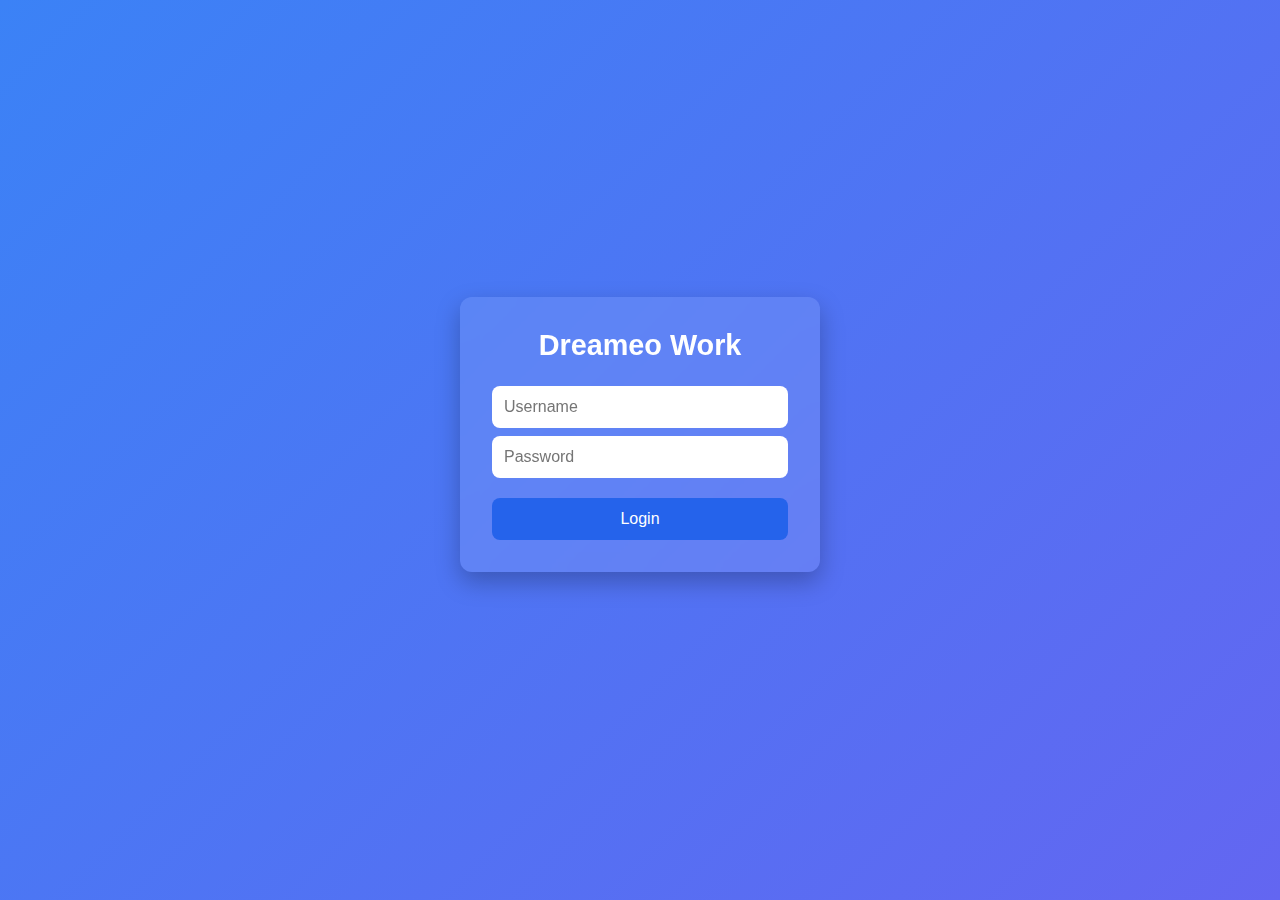
<file: index.html>
<!DOCTYPE html>
<html lang="en">
<head>
  <meta charset="UTF-8" />
  <meta name="viewport" content="width=device-width, initial-scale=1.0" />
  <title>Login - Dreameo Work</title>
  <link rel="stylesheet" href="styles.css" />
  <script defer src="auth.js"></script>
</head>
<body class="login-body">
  <div class="login-container">
    <h1>Dreameo Work</h1>
    <form id="login-form">
      <input type="text" id="username" placeholder="Username" required />
      <input type="password" id="password" placeholder="Password" required />
      <button type="submit">Login</button>
    </form>
    <p id="error-message"></p>
  </div>
</body>
</html>
</file>
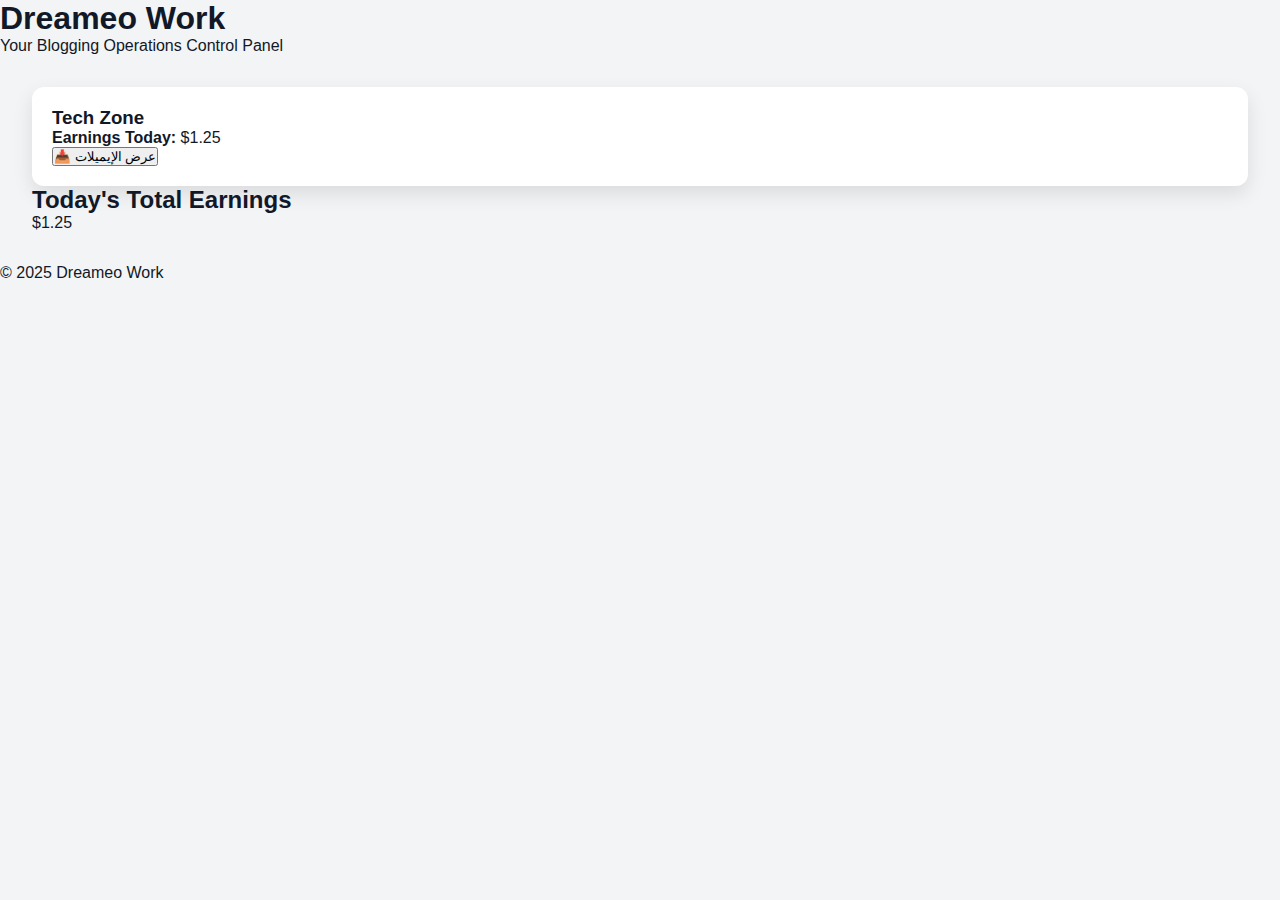
<file: Index.html>
<!DOCTYPE html>
<html lang="en">
<head>
  <meta charset="UTF-8" />
  <meta name="viewport" content="width=device-width, initial-scale=1.0" />
  <title>Dreameo Work</title>
  <link rel="stylesheet" href="styles.css" />
</head>
<body>
  <header>
    <h1>Dreameo Work</h1>
    <p class="subtitle">Your Blogging Operations Control Panel</p>
  </header>

  <main>
    <section id="blogs-container">
      <!-- المدونات سيتم عرضها هنا من خلال scripts.js -->
    </section>

    <section id="summary">
      <h2>Today's Total Earnings</h2>
      <p id="total-earnings">$0.00</p>
    </section>
  </main>

  <footer>
    <p>&copy; 2025 Dreameo Work</p>
  </footer>

  <script src="scripts.js"></script>
</body>
</html>
</file>
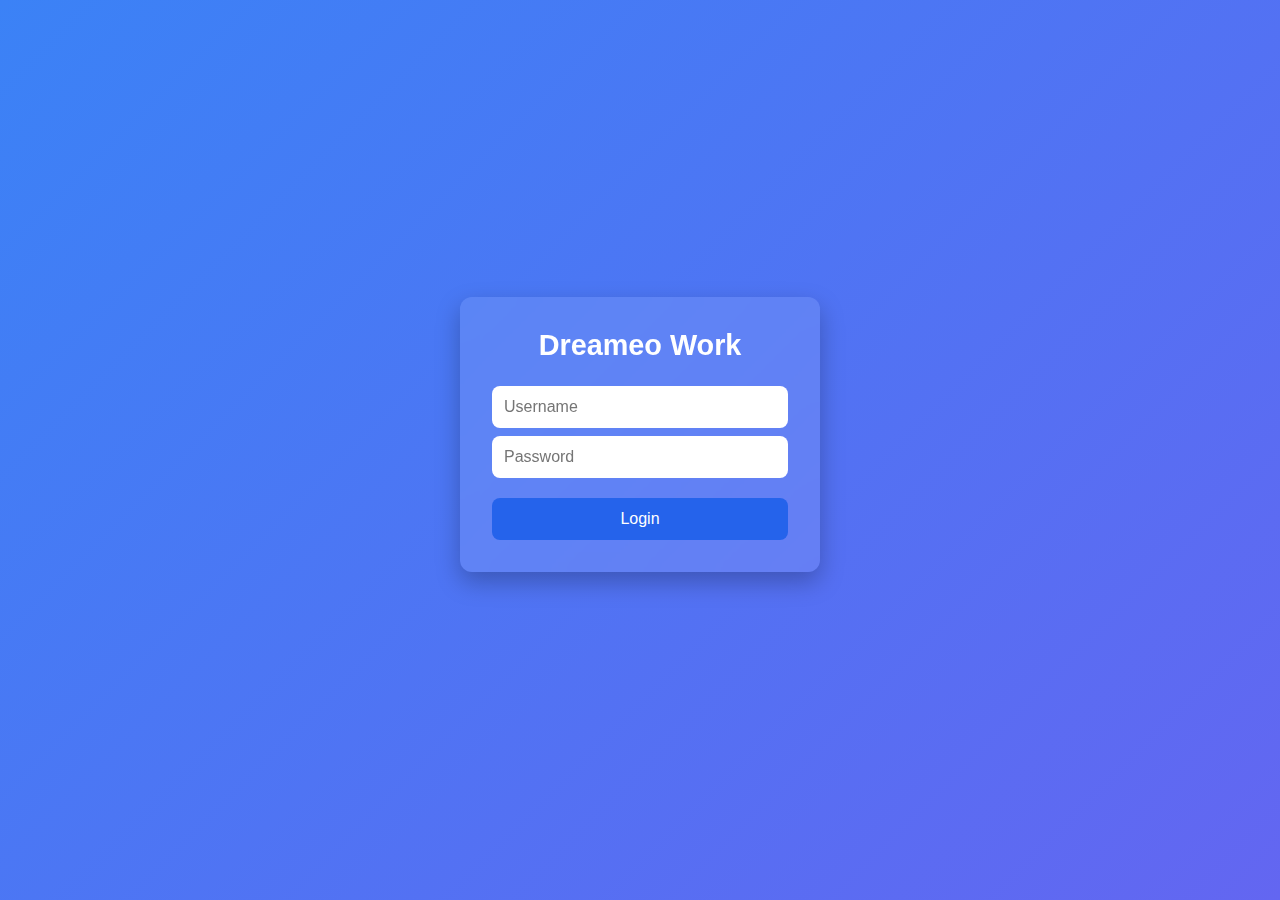
<file: dashboard.html>
<!DOCTYPE html>
<html lang="en">
<head>
  <meta charset="UTF-8" />
  <meta name="viewport" content="width=device-width, initial-scale=1.0" />
  <title>Dreameo Dashboard</title>
  <link rel="stylesheet" href="styles.css" />
  <script defer src="scripts.js"></script>
</head>
<body>
  <script>
    if (localStorage.getItem("authenticated") !== "true") {
      window.location.href = "index.html";
    }
  </script>

  <nav class="navbar">
    <div class="logo">Dreameo Work</div>
    <input type="checkbox" id="menu-toggle" />
    <label for="menu-toggle" class="menu-icon">&#9776;</label>
    <ul class="menu">
      <li><a href="dashboard.html">Dashboard</a></li>
      <li><a href="inbox.html">Inbox</a></li>
      <li><a href="emails.html">Emails</a></li>
      <li><a href="#">Settings</a></li>
    </ul>
    <button id="theme-toggle">🌓</button>
  </nav>

  <main>
    <section class="dashboard">
      <h2>📊 Total Earnings Today: <span id="total-earnings">$0.00</span></h2>
      <div id="blogs-container" class="blogs-grid"></div>

      <div class="summary-card blog-card">
        <h3>📈 Summary</h3>
        <p><strong>Total Earnings (Day):</strong> <span id="sum-day">$0.00</span></p>
        <p><strong>Total Earnings (Week):</strong> <span id="sum-week">$0.00</span></p>
        <p><strong>Total Earnings (Month):</strong> <span id="sum-month">$0.00</span></p>
        <p><strong>Total Views:</strong> <span id="total-views">0</span></p>
        <p><strong>AI Agents Today:</strong> <span id="total-agents">0</span></p>
      </div>
    </section>
  </main>
</body>
</html>
</file>
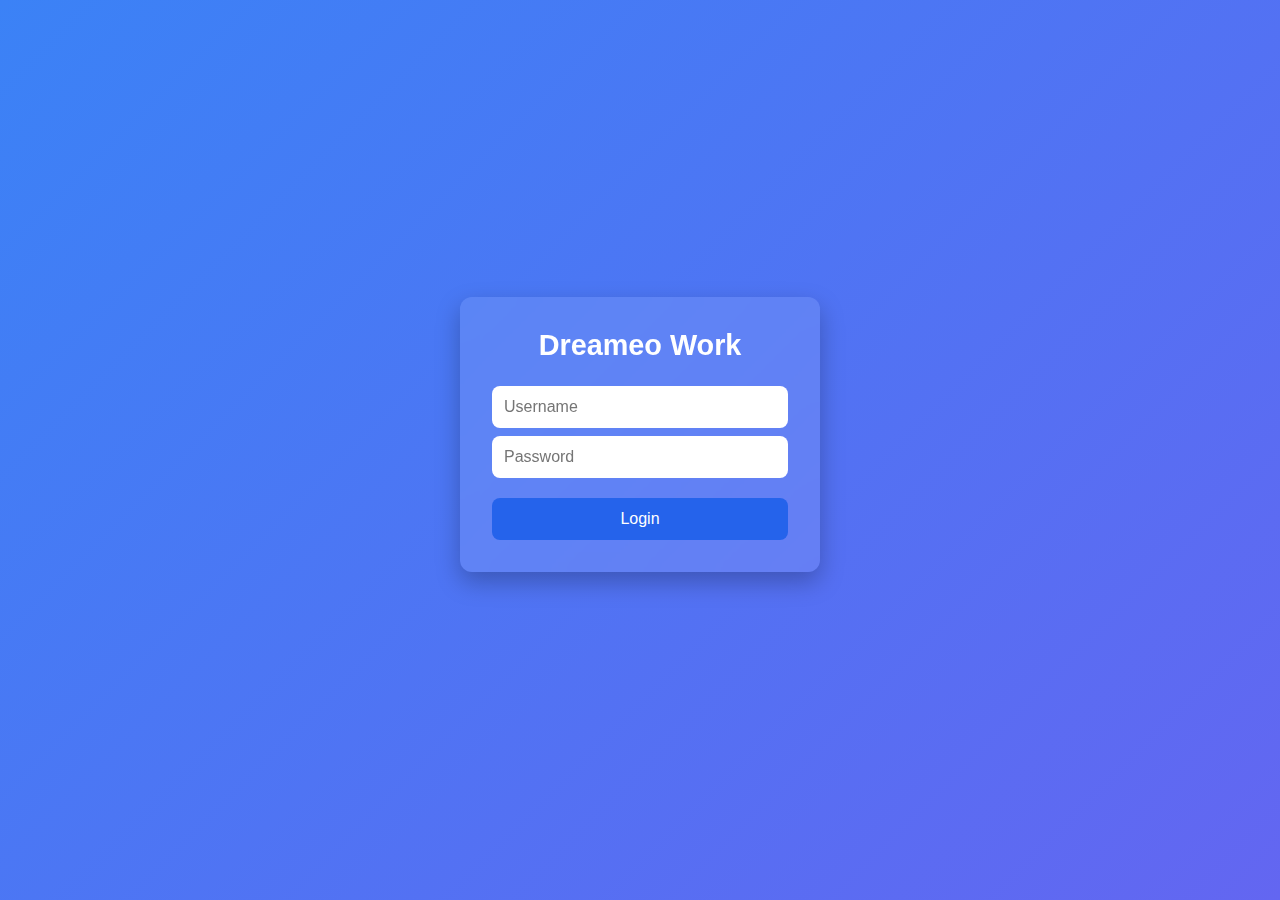
<file: emails.html>
<!DOCTYPE html>
<html lang="en">
<head>
  <meta charset="UTF-8" />
  <meta name="viewport" content="width=device-width, initial-scale=1.0" />
  <title>Email Center - Dreameo Work</title>
  <link rel="stylesheet" href="styles.css" />
  <script defer src="scripts.js"></script>
</head>
<body>
  <script>
    if (localStorage.getItem("authenticated") !== "true") {
      window.location.href = "index.html";
    }
  </script>

  <nav class="navbar">
    <div class="logo">Dreameo Work</div>
    <input type="checkbox" id="menu-toggle" />
    <label for="menu-toggle" class="menu-icon">&#9776;</label>
    <ul class="menu">
      <li><a href="dashboard.html">Dashboard</a></li>
      <li><a href="inbox.html">Inbox</a></li>
      <li><a href="emails.html" class="active">Emails</a></li>
      <li><a href="#">Settings</a></li>
    </ul>
    <button id="theme-toggle">🌓</button>
  </nav>

  <main>
    <section class="dashboard">
      <h2>📧 Email Accounts & Info</h2>
      <div class="blogs-grid" id="email-accounts-list">
        <!-- يتم تعبئة البيانات تلقائيًا من scripts.js -->
      </div>
    </section>
  </main>
</body>
</html>
</file>
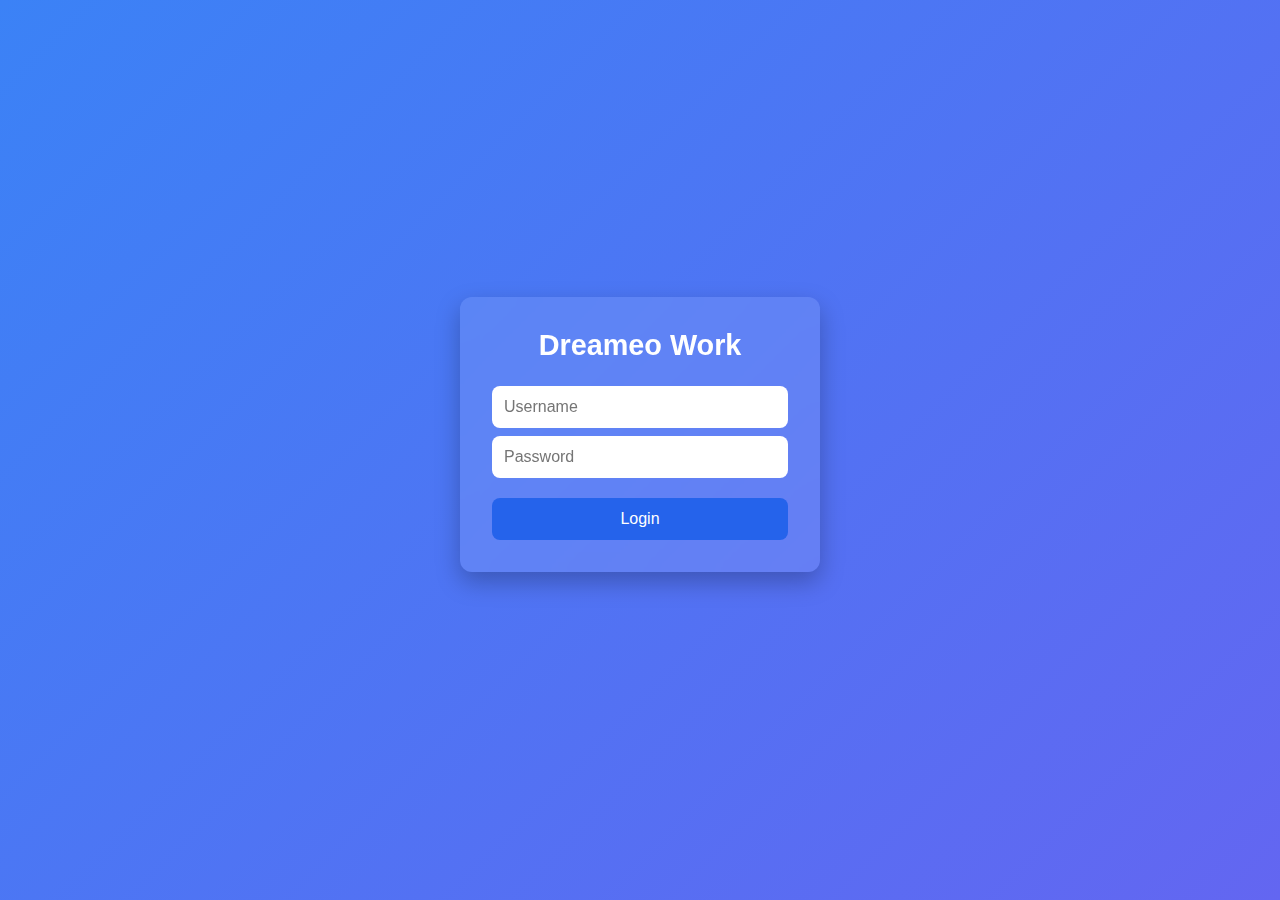
<file: inbox.html>
<!DOCTYPE html>
<html lang="en">
<head>
  <meta charset="UTF-8" />
  <meta name="viewport" content="width=device-width, initial-scale=1.0" />
  <title>Inbox - Dreameo Work</title>
  <link rel="stylesheet" href="styles.css" />
  <script defer src="scripts.js"></script>
</head>
<body>
  <script>
    if (localStorage.getItem("authenticated") !== "true") {
      window.location.href = "index.html";
    }
  </script>

  <nav class="navbar">
    <div class="logo">Dreameo Work</div>
    <input type="checkbox" id="menu-toggle" />
    <label for="menu-toggle" class="menu-icon">&#9776;</label>
    <ul class="menu">
      <li><a href="dashboard.html">Dashboard</a></li>
      <li><a href="inbox.html" class="active">Inbox</a></li>
      <li><a href="emails.html">Emails</a></li>
      <li><a href="#">Settings</a></li>
    </ul>
    <button id="theme-toggle">🌓</button>
  </nav>

  <main>
    <section class="dashboard">
      <h2>📬 Email Inbox Monitor</h2>
      <div id="inbox-container" class="blogs-grid"></div>
    </section>
  </main>
</body>
</html>
</file>
<file: styles.css>
/* General reset */
* {
  margin: 0;
  padding: 0;
  box-sizing: border-box;
}

body {
  font-family: 'Segoe UI', sans-serif;
  background-color: #f3f4f6;
  color: #111827;
  min-height: 100vh;
  padding-bottom: 2rem;
  transition: background 0.3s, color 0.3s;
}

body.dark-mode {
  background-color: #1f2937;
  color: #f9fafb;
}

/* Navbar */
.navbar {
  display: flex;
  justify-content: space-between;
  align-items: center;
  background-color: #3b82f6;
  padding: 1rem 2rem;
  color: white;
  position: sticky;
  top: 0;
  z-index: 999;
}

.navbar .logo {
  font-size: 1.5rem;
  font-weight: bold;
}

.navbar .menu {
  display: flex;
  gap: 1rem;
  list-style: none;
}

.navbar .menu li a {
  color: white;
  text-decoration: none;
  font-weight: 500;
}

.navbar .menu li a:hover,
.navbar .menu li a.active {
  text-decoration: underline;
}

#theme-toggle {
  background: none;
  border: none;
  font-size: 1.25rem;
  cursor: pointer;
  color: white;
}

/* Layout */
main {
  padding: 2rem;
}

.dashboard h2 {
  font-size: 1.5rem;
  margin-bottom: 1.5rem;
}

/* Blog Cards */
.blogs-grid {
  display: grid;
  grid-template-columns: repeat(auto-fill, minmax(290px, 1fr));
  gap: 1.5rem;
}

.blog-card {
  background-color: white;
  border-radius: 12px;
  padding: 1.25rem;
  box-shadow: 0 8px 20px rgba(0, 0, 0, 0.1);
  transition: transform 0.2s ease;
}

.blog-card:hover {
  transform: translateY(-4px);
}

body.dark-mode .blog-card {
  background-color: #374151;
  color: #f3f4f6;
}

/* Inbox styling */
.email-card {
  padding: 1rem;
  background: #f9fafb;
  border-left: 4px solid #3b82f6;
  border-radius: 8px;
}

body.dark-mode .email-card {
  background-color: #2d3748;
}

/* Login styles */
.login-body {
  background: linear-gradient(135deg, #3b82f6, #6366f1);
  color: white;
  display: flex;
  justify-content: center;
  align-items: center;
  height: 100vh;
}

.login-container {
  background-color: rgba(255, 255, 255, 0.1);
  backdrop-filter: blur(8px);
  border-radius: 12px;
  padding: 2rem;
  width: 100%;
  max-width: 360px;
  text-align: center;
  box-shadow: 0 10px 25px rgba(0, 0, 0, 0.25);
}

.login-container h1 {
  margin-bottom: 1.5rem;
  font-size: 1.8rem;
}

.login-container input {
  display: block;
  width: 100%;
  padding: 0.75rem;
  margin: 0.5rem 0;
  border-radius: 8px;
  border: none;
  font-size: 1rem;
}

.login-container button {
  background-color: #2563eb;
  color: white;
  border: none;
  width: 100%;
  padding: 0.75rem;
  border-radius: 8px;
  font-size: 1rem;
  margin-top: 0.75rem;
  cursor: pointer;
}

.login-container button:hover {
  background-color: #1e40af;
}

/* Responsive */
@media (max-width: 768px) {
  .navbar .menu {
    display: none;
    flex-direction: column;
    background: #3b82f6;
    position: absolute;
    top: 60px;
    right: 2rem;
    padding: 1rem;
    border-radius: 8px;
  }

  #menu-toggle:checked + .menu-icon + .menu {
    display: flex;
  }

  .menu-icon {
    display: block;
    font-size: 1.5rem;
    cursor: pointer;
  }
}

.menu-icon {
  display: none;
}
</file>
